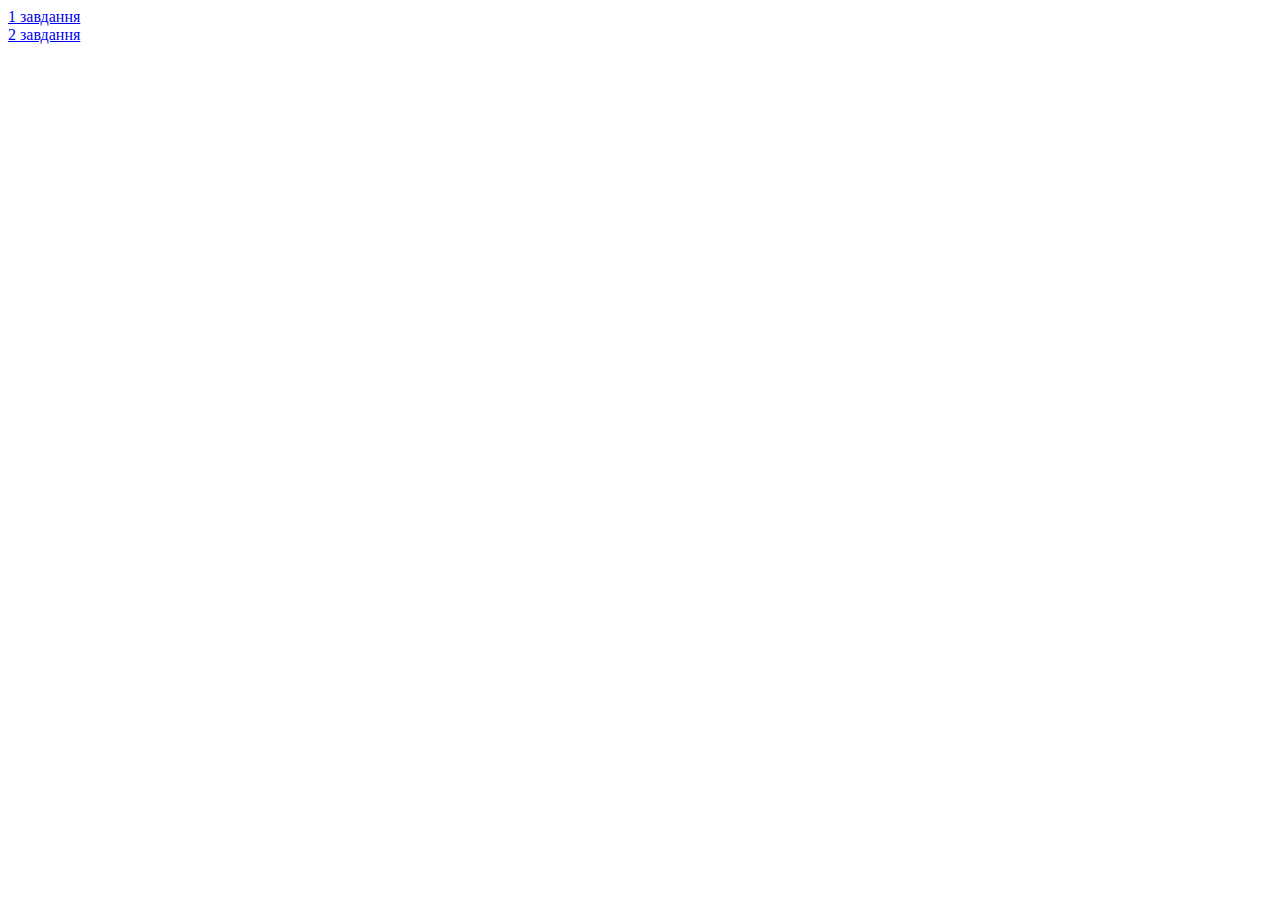
<file: index.html>
<!DOCTYPE html>
<html lang="en">
<head>
    <meta charset="UTF-8">
    <meta http-equiv="X-UA-Compatible" content="IE=edge">
    <meta name="viewport" content="width=device-width, initial-scale=1.0">
    <title>Document</title>
</head>
<body>
    <a href="./1/index.html">1 завдання</a><br>
    <a href="./2/index.html">2 завдання</a>

</body>
</html>
</file>
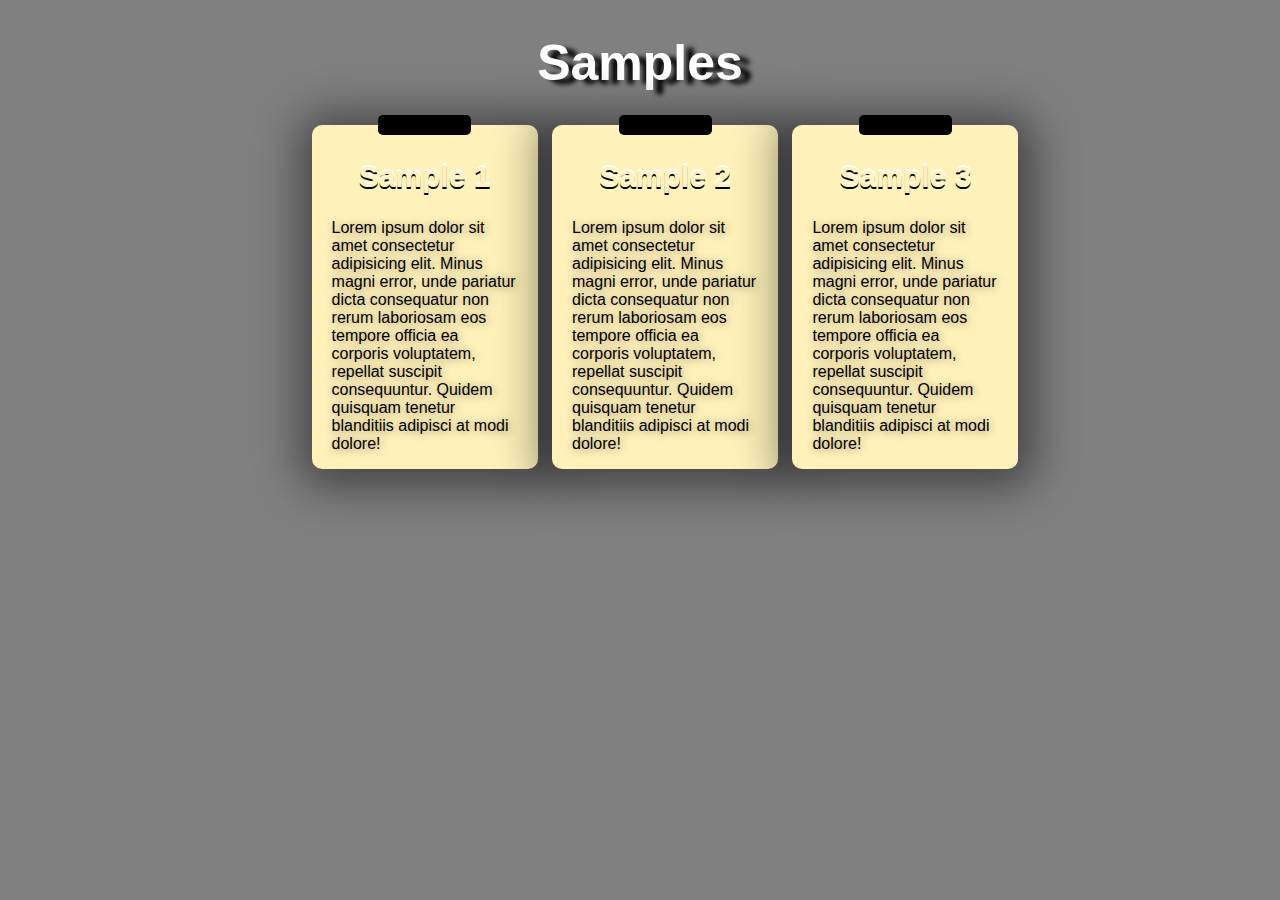
<file: 1/index.html>
<!DOCTYPE html>
<html lang="uk">
<head>
    <meta charset="UTF-8">
    <meta http-equiv="X-UA-Compatible" content="IE=edge">
    <meta name="viewport" content="width=device-width, initial-scale=1.0">
    <title>1 task</title>
    <link rel="stylesheet" type="text/css" href="./style.css" />
</head>
<body>
    <main></main>
    <section>
        <h1> Samples</h1>
<ul class="blocks">
<li><span></span>
<h2>Sample 1</h2>
<p>Lorem ipsum dolor sit amet consectetur adipisicing elit. Minus magni error, unde pariatur dicta consequatur non rerum laboriosam eos tempore officia ea corporis voluptatem, repellat suscipit consequuntur. Quidem quisquam tenetur blanditiis adipisci at modi dolore!</p>

</li>
<li>
    <span></span><h2>Sample 2</h2>
<p>Lorem ipsum dolor sit amet consectetur adipisicing elit. Minus magni error, unde pariatur dicta consequatur non rerum
    laboriosam eos tempore officia ea corporis voluptatem, repellat suscipit consequuntur. Quidem quisquam tenetur
    blanditiis adipisci at modi dolore!</p>
</li>
<li><span></span><h2>Sample 3</h2>
<p>Lorem ipsum dolor sit amet consectetur adipisicing elit. Minus magni error, unde pariatur dicta consequatur non rerum
    laboriosam eos tempore officia ea corporis voluptatem, repellat suscipit consequuntur. Quidem quisquam tenetur
    blanditiis adipisci at modi dolore!</p>
</li>
</ul>



    </section>
    </main>
</body>
</html>
</file>
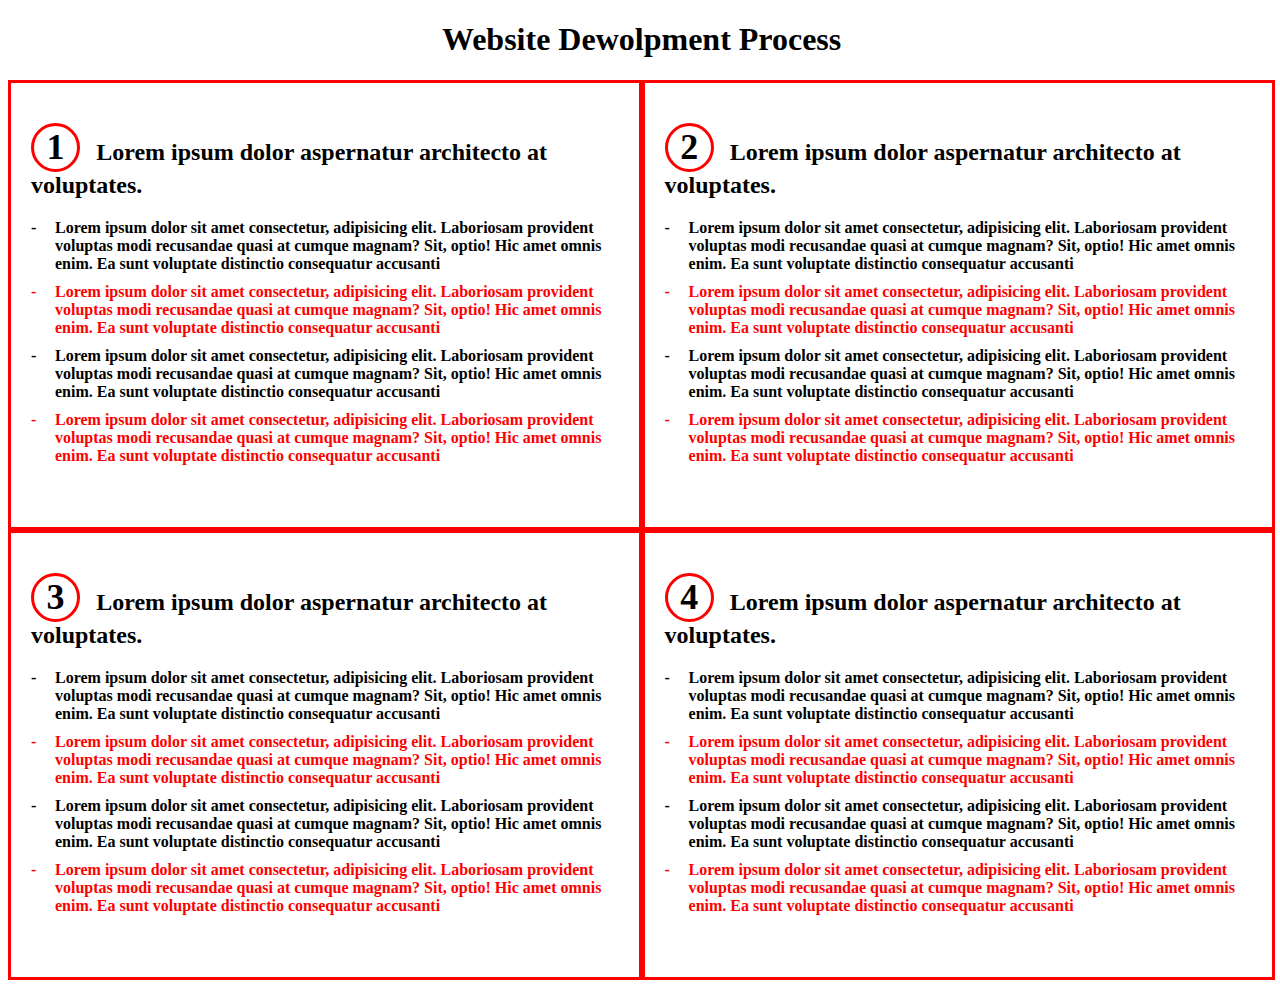
<file: 2/index.html>
<!DOCTYPE html>
<html lang="en">
<head>
  <meta charset="UTF-8">
  <meta http-equiv="X-UA-Compatible" content="IE=edge">
  <meta name="viewport" content="width=device-width, initial-scale=1.0">
  <link rel="stylesheet" href="styles/styles.css">
  <title>Document</title>
</head>
<body>
  <h1>Website Dewolpment Process</h1>
<div class="container">
  <div class="block">
  
    <h2><span>1</span> Lorem ipsum dolor aspernatur architecto at voluptates.</h2>
    <ul>
      <li>Lorem ipsum dolor sit amet consectetur, adipisicing elit. Laboriosam provident voluptas modi recusandae quasi at cumque magnam? Sit, optio! Hic amet omnis enim. Ea sunt voluptate distinctio consequatur accusanti</li>
      <li>Lorem ipsum dolor sit amet consectetur, adipisicing elit. Laboriosam provident voluptas modi recusandae quasi at cumque magnam? Sit, optio! Hic amet omnis enim. Ea sunt voluptate distinctio consequatur accusanti</li>
      <li>Lorem ipsum dolor sit amet consectetur, adipisicing elit. Laboriosam provident voluptas modi recusandae quasi at cumque magnam? Sit, optio! Hic amet omnis enim. Ea sunt voluptate distinctio consequatur accusanti</li>
      <li>Lorem ipsum dolor sit amet consectetur, adipisicing elit. Laboriosam provident voluptas modi recusandae quasi at cumque magnam? Sit, optio! Hic amet omnis enim. Ea sunt voluptate distinctio consequatur accusanti</li>
    </ul>
  </div>
  <div class="block">
    <h2><span>2</span> Lorem ipsum dolor aspernatur architecto at voluptates.</h2>
    <ul>
      <li>Lorem ipsum dolor sit amet consectetur, adipisicing elit. Laboriosam provident voluptas modi recusandae quasi at cumque magnam? Sit, optio! Hic amet omnis enim. Ea sunt voluptate distinctio consequatur accusanti</li>
      <li>Lorem ipsum dolor sit amet consectetur, adipisicing elit. Laboriosam provident voluptas modi recusandae quasi at cumque magnam? Sit, optio! Hic amet omnis enim. Ea sunt voluptate distinctio consequatur accusanti</li>
      <li>Lorem ipsum dolor sit amet consectetur, adipisicing elit. Laboriosam provident voluptas modi recusandae quasi at cumque magnam? Sit, optio! Hic amet omnis enim. Ea sunt voluptate distinctio consequatur accusanti</li>
      <li>Lorem ipsum dolor sit amet consectetur, adipisicing elit. Laboriosam provident voluptas modi recusandae quasi at cumque magnam? Sit, optio! Hic amet omnis enim. Ea sunt voluptate distinctio consequatur accusanti</li>
    </ul>
  </div>
  <div class="block">
    <h2><span>3</span> Lorem ipsum dolor aspernatur architecto at voluptates.</h2>
    <ul>
      <li>Lorem ipsum dolor sit amet consectetur, adipisicing elit. Laboriosam provident voluptas modi recusandae quasi at cumque magnam? Sit, optio! Hic amet omnis enim. Ea sunt voluptate distinctio consequatur accusanti</li>
      <li>Lorem ipsum dolor sit amet consectetur, adipisicing elit. Laboriosam provident voluptas modi recusandae quasi at cumque magnam? Sit, optio! Hic amet omnis enim. Ea sunt voluptate distinctio consequatur accusanti</li>
      <li>Lorem ipsum dolor sit amet consectetur, adipisicing elit. Laboriosam provident voluptas modi recusandae quasi at cumque magnam? Sit, optio! Hic amet omnis enim. Ea sunt voluptate distinctio consequatur accusanti</li>
      <li>Lorem ipsum dolor sit amet consectetur, adipisicing elit. Laboriosam provident voluptas modi recusandae quasi at cumque magnam? Sit, optio! Hic amet omnis enim. Ea sunt voluptate distinctio consequatur accusanti</li>
    </ul>
  </div>
  <div class="block">
    <h2><span>4</span> Lorem ipsum dolor aspernatur architecto at voluptates.</h2>
    <ul>
      <li>Lorem ipsum dolor sit amet consectetur, adipisicing elit. Laboriosam provident voluptas modi recusandae quasi at cumque magnam? Sit, optio! Hic amet omnis enim. Ea sunt voluptate distinctio consequatur accusanti</li>
      <li>Lorem ipsum dolor sit amet consectetur, adipisicing elit. Laboriosam provident voluptas modi recusandae quasi at cumque magnam? Sit, optio! Hic amet omnis enim. Ea sunt voluptate distinctio consequatur accusanti</li>
      <li>Lorem ipsum dolor sit amet consectetur, adipisicing elit. Laboriosam provident voluptas modi recusandae quasi at cumque magnam? Sit, optio! Hic amet omnis enim. Ea sunt voluptate distinctio consequatur accusanti</li>
      <li>Lorem ipsum dolor sit amet consectetur, adipisicing elit. Laboriosam provident voluptas modi recusandae quasi at cumque magnam? Sit, optio! Hic amet omnis enim. Ea sunt voluptate distinctio consequatur accusanti</li>
    </ul>
  </div>
</div>

</body>
</html>
</file>
<file: 1/style.css>
body {
margin: 0;
background-color: grey;
font-family:'Lucida Sans', 'Lucida Sans Regular', 'Lucida Grande', 'Lucida Sans Unicode', Geneva, Verdana, sans-serif;

}
ul li{
display: inline-block;
margin-left: 10px;


text-align: left;
text-shadow: 1px 1px 10px #0000006c;

border-radius: 10px;
width: 15%;
padding-right: 20px;
padding-left: 20px;
background-color:#fff1ba;
-webkit-box-shadow: 2px 4px 46px 14px rgba(0, 0, 0, 0.48);
    box-shadow: 2px 4px 46px 14px rgba(0, 0, 0, 0.48);

}
h2 {
    text-align: center;
    color: #fff1ba;
    text-shadow: 0 -2px 1px #ffffff, 0 2px 0 #000000;
font-size: 30px;
}

h1 {
    text-align: center;
    color: white;
    font-size: 50px;
 
    text-shadow: 10px 4px 5px #000000;}
ul {
        text-align: center;
            list-style: none;
}
span {
    display: flex;
    margin-left:25%;
    margin-top:-10px;
    background-color: #000000;
    width:50%;
    height: 20px;
border-radius: 5px;
}
ul li:hover {
color:black ;
background-color: #fff;

}
</file>
<file: 2/styles/styles.css>
body {
    width: 99%;
}
h1 {
text-align:center;
}

.container {
    max-width: 100%;
    margin: 0;
    display: flex;
    justify-content: space-between;
    flex-wrap: wrap;
}

.block {
    width: 50%;
    
    height:450px;
    padding: 20px;
    box-sizing: border-box;
    border:solid;
    border-color: RED;
   
}

.block h2 {
    font-size: 24px;
    margin-bottom: 20px;
    color: rgb(0, 0, 0);
}

.block h2 span {
    font-size: 36px;
    font-weight: bold;
    color: #000000;
    margin-right: 10px;
}

.block ul {
    margin: 0;
    padding: 0;
    list-style: none;
}

.block li {
    position: relative;
    padding-left: 20px;
    margin-bottom: 10px;
    color: #000000;
    font-weight: bold;
    
}

.block li span {
    position: absolute;
    left: 0;
    top: 0;
    font-size: 16px;
    font-weight: normal;
    color: #ffffff;
}

.block li span::before {
    content: "\2022";
    margin-right: 5px;
}
.block li:nth-of-type(even) {
    color: red;
}

@media (max-width: 992px) {
    .container {
        flex-wrap: wrap;
    }
    .block {
        width: 50%;
        margin-bottom: 0px;
    }
}

@media (max-width: 576px) {
    .block {
        width: 100%;
    }
}
h2 span {
    border: 3px solid red;
    border-radius: 50%;
    width: 1.2em;
    height: 1.2em;
    display: inline-flex;
    justify-content: center;
    align-items: center;
}
.block li {
    list-style-type: none;
    position: relative;
    padding-left: 1.5em;
}

.block li::before {
    content: "-";
    position: absolute;
    left: 0;
}
</file>
